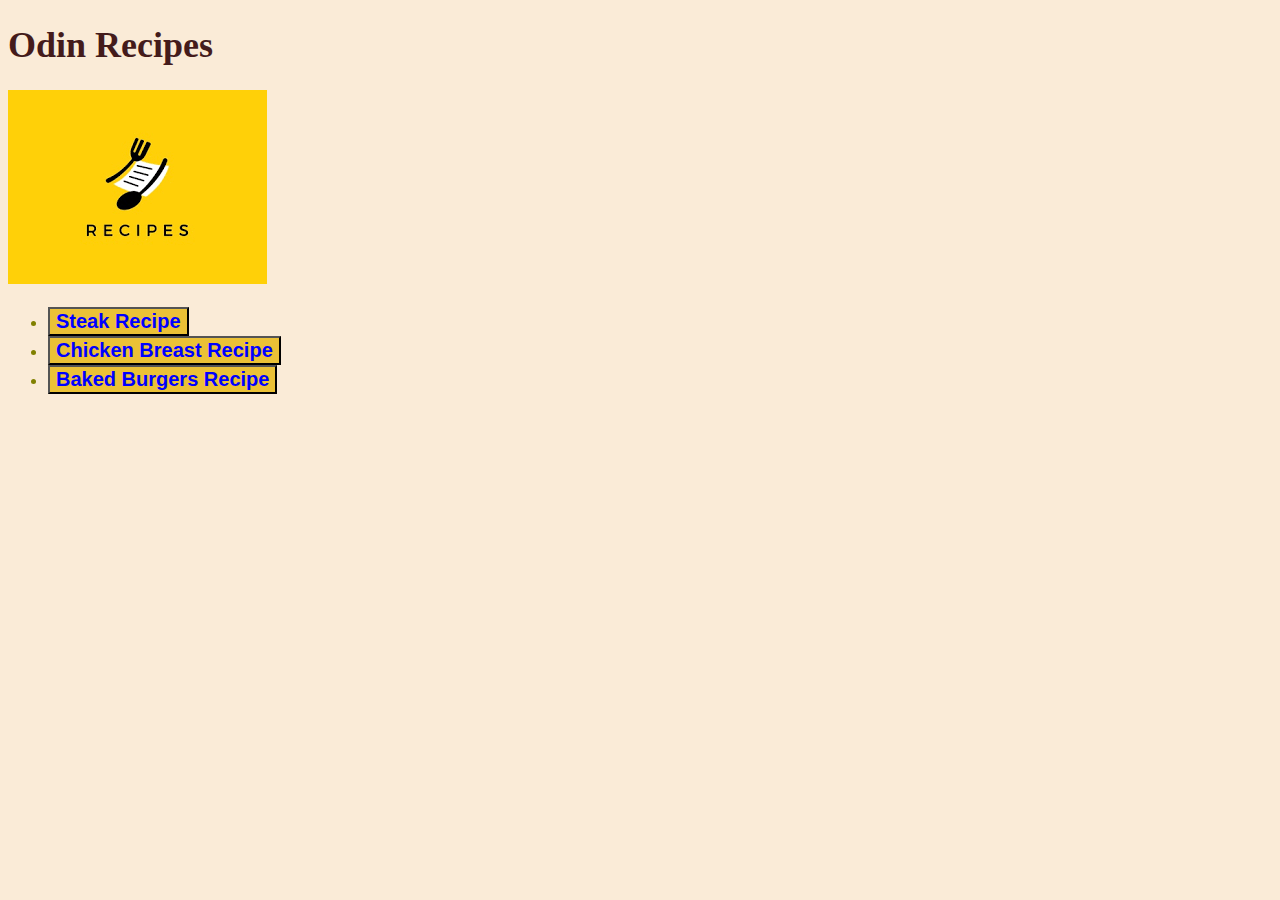
<file: index.html>
<!DOCTYPE html>
<html lang="en">
<head>
    <meta charset="UTF-8">
    <meta http-equiv="X-UA-Compatible" content="IE=edge">
    <meta name="viewport" content="width=device-width, initial-scale=1.0">
    <link rel="stylesheet" href="style.css">
    <title>Recipes</title>
  
</head>
<body>
    <h1>Odin Recipes</h1>
    <img src="./recipes/recipelogo.png" alt="Recipe">
    <ul>
    <li><a href="recipes/steak.html"><button>Steak Recipe</button></li>
    <li><a href="recipes/chickenbreast.html"><button>Chicken Breast Recipe</button></li>
    <li><a href="recipes/bakedburgers.html"><button>Baked Burgers Recipe</button></li>
</body>
</html>
</file>
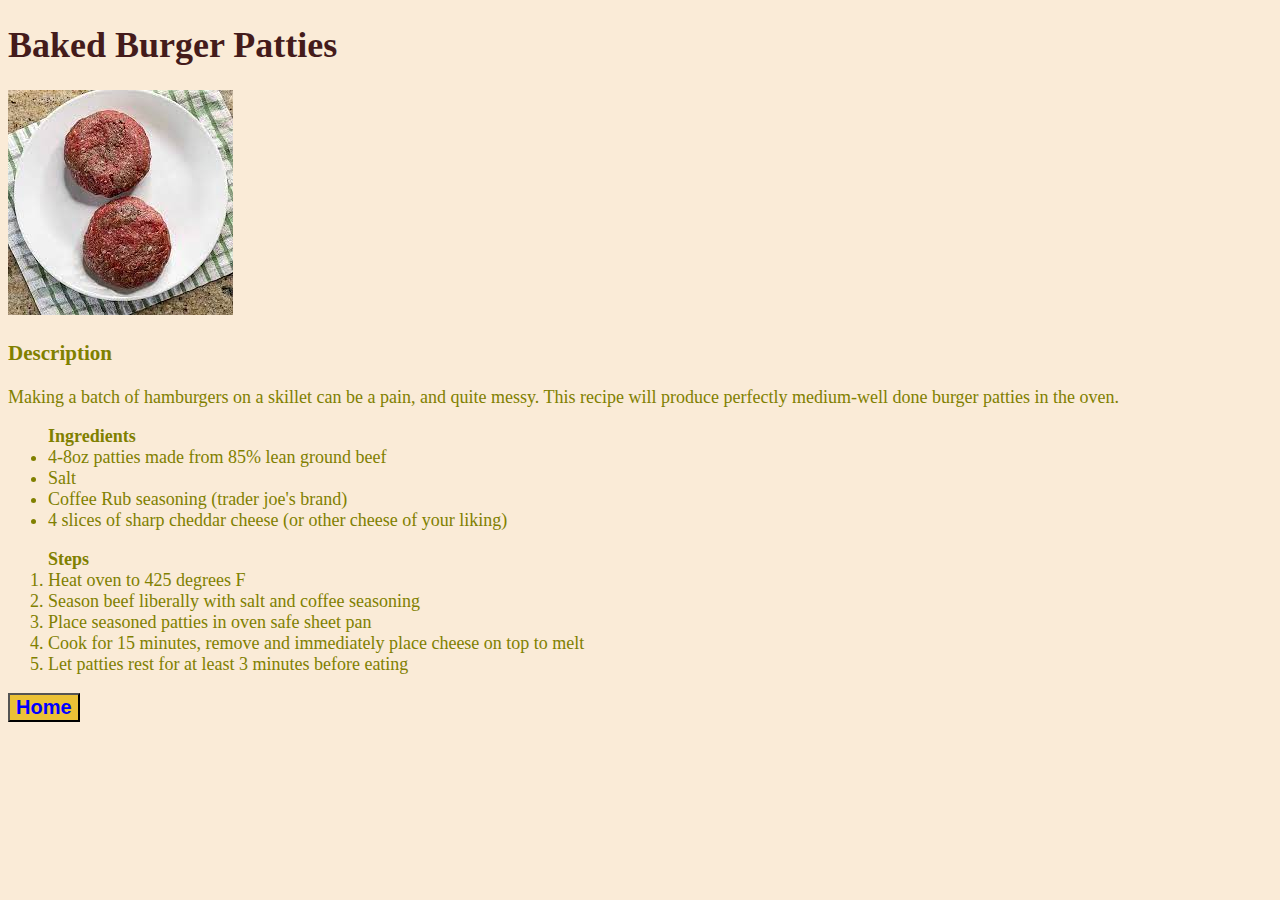
<file: recipes/bakedburgers.html>
<!DOCTYPE html>
<html lang="en">
<head>
    <meta charset="UTF-8">
    <meta http-equiv="X-UA-Compatible" content="IE=edge">
    <meta name="viewport" content="width=<device-width>, initial-scale=1.0">
    <link rel="stylesheet" href="../style.css">
    <title>Baked Burgers</title>
</head>
<body>
    <h1>Baked Burger Patties</h1>
    <img src="./burgerpatty.jpeg" alt="Burger Patties">
    <h3>Description</h3>
    <p>Making a batch of hamburgers on a skillet can be a pain, and quite messy.
        This recipe will produce perfectly medium-well done burger patties in the oven.
    </p>
    <ul>
        <strong>Ingredients</strong>
        <li>4-8oz patties made from 85% lean ground beef</li>
        <li>Salt</li>
        <li>Coffee Rub seasoning (trader joe's brand)</li>
        <li>4 slices of sharp cheddar cheese (or other cheese of your liking)</li>
    </ul>
    <ol>
        <strong>Steps</strong>
        <li>Heat oven to 425 degrees F</li>
        <li>Season beef liberally with salt and coffee seasoning</li>
        <li>Place seasoned patties in oven safe sheet pan</li>
        <li>Cook for 15 minutes, remove and immediately place cheese on top to melt</li>
        <li>Let patties rest for at least 3 minutes before eating</li>
    </ol>
    <a href="../index.html"><button>Home</button></a>
</body>
</html>
</file>
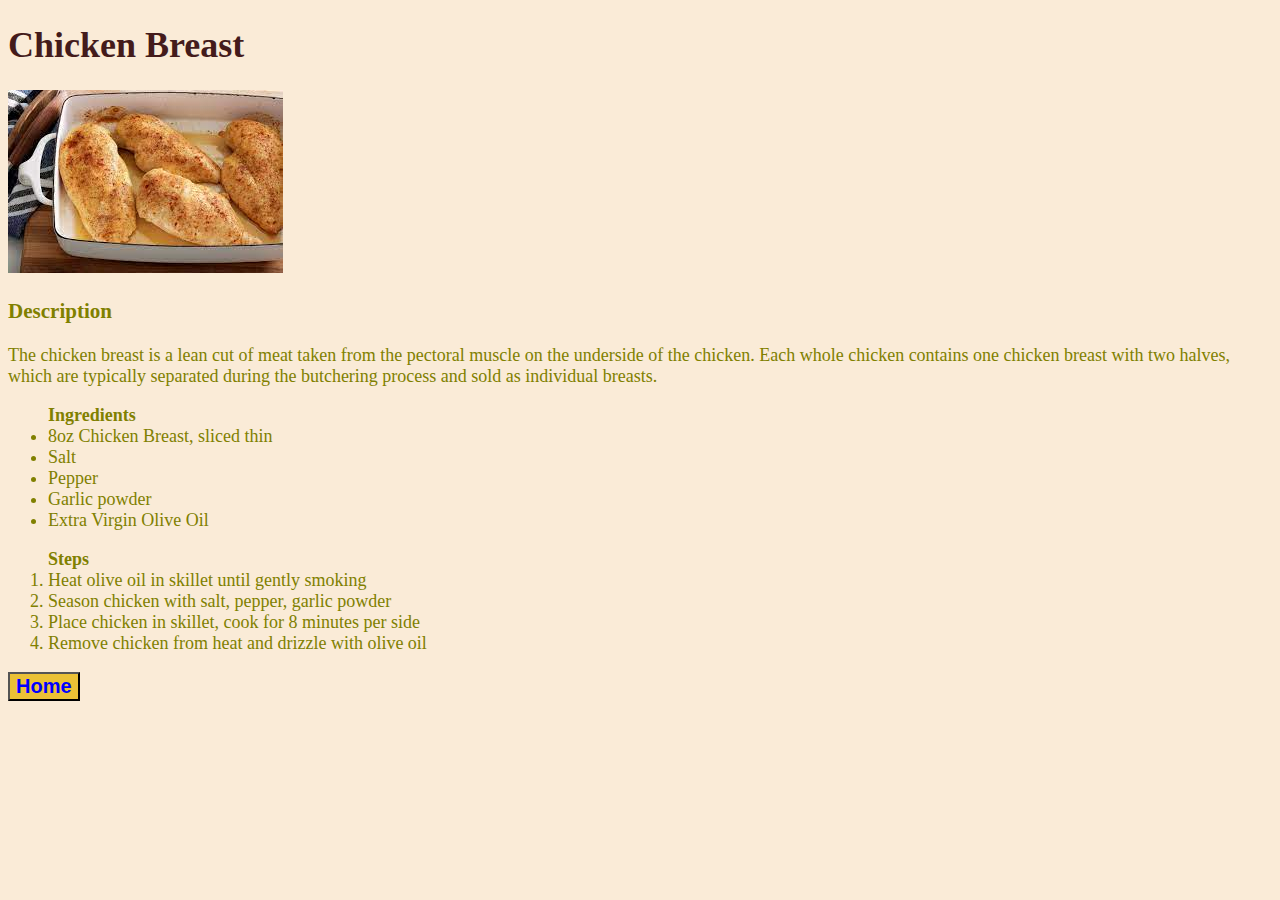
<file: recipes/chickenbreast.html>
<!DOCTYPE html>
<html lang="en">
<head>
    <meta charset="UTF-8">
    <meta http-equiv="X-UA-Compatible" content="IE=edge">
    <meta name="viewport" content="width=device-width, initial-scale=1.0">
    <link rel="stylesheet" href="../style.css">
    <title>Chicken Breast</title>
</head>
<body>
    <h1>Chicken Breast</h1>
    <img src="chickenbreast.jpeg" alt="Chicken Breast">
    <h3>Description</h3>
    <p>The chicken breast is a lean cut of meat taken from the pectoral muscle on the underside of the chicken. 
        Each whole chicken contains one chicken breast with two halves, 
        which are typically separated during the butchering process and sold as individual breasts.</p>
    <ul>
        <strong>Ingredients</strong>
        <li>8oz Chicken Breast, sliced thin</li>
        <li>Salt</li>
        <li>Pepper</li>
        <li>Garlic powder</li>
        <li>Extra Virgin Olive Oil</li>
    </ul>
    <ol>
        <strong>Steps</strong>
        <li>Heat olive oil in skillet until gently smoking</li>
        <li>Season chicken with salt, pepper, garlic powder</li>
        <li>Place chicken in skillet, cook for 8 minutes per side</li>
        <li>Remove chicken from heat and drizzle with olive oil</li>
    </ol>
    <a href="../index.html"><button>Home</button></a>
</body>
</html>
</file>
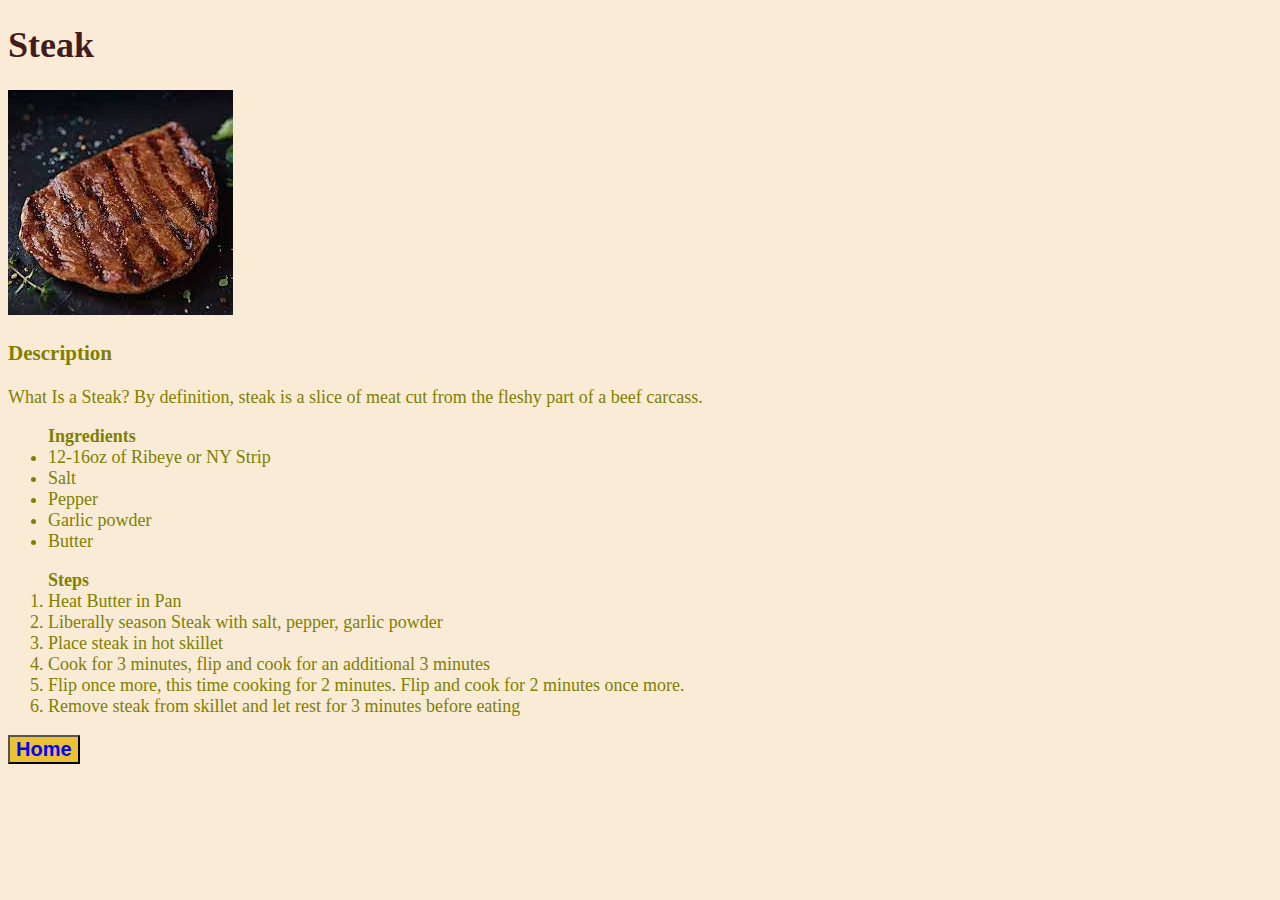
<file: recipes/steak.html>
<!DOCTYPE html>
<html lang="en">
<head> 
    <meta charset="UTF-8">
    <meta http-equiv="X-UA-Compatible" content="IE=edge">
    <meta name="viewport" content="width=device-width, initial-scale=1.0">
    <link rel="stylesheet" href="../style.css">
    <title>Steak</title>
</head>
<body> 
    <h1> Steak </h1>
    <img src="./steakimage.jpeg" alt="Steak">
    <h3>Description</h3>
    <p>What Is a Steak? By definition, steak is a slice of meat cut from the fleshy part of a beef carcass.</p>
    <ul>
    <strong>Ingredients</strong>
        <li>12-16oz of Ribeye or NY Strip</li>
        <li>Salt</li>
        <li>Pepper</li>
        <li>Garlic powder</li>
        <li>Butter</li>
    </ul>
    <ol>
        <strong>Steps</strong>
        <li>Heat Butter in Pan</li>
        <li>Liberally season Steak with salt, pepper, garlic powder</li>
        <li>Place steak in hot skillet</li>
        <li>Cook for 3 minutes, flip and cook for an additional 3 minutes</li>
        <li>Flip once more, this time cooking for 2 minutes. Flip and cook for 2 minutes once more.</li>
        <li>Remove steak from skillet and let rest for 3 minutes before eating</li>
    </ol>
    <a href="../index.html"><button>Home</button></a>
</body>
</html>
</file>
<file: style.css>
h1 {
    color: rgb(68, 27, 27);
    font-family: serif, 'Times New Roman';
    
}

button {
    color: blue;
    font-weight: bold;
    font-size: 20px;
    background-color: rgb(235, 193, 54);


}

* {
    background-color: antiquewhite;
}

body, 
p, 
h3 
:not(h1) 
:not(button) {
    color: olive;
    font-size: 18px;
    font-family:'Times New Roman', Times, serif
}
</file>
